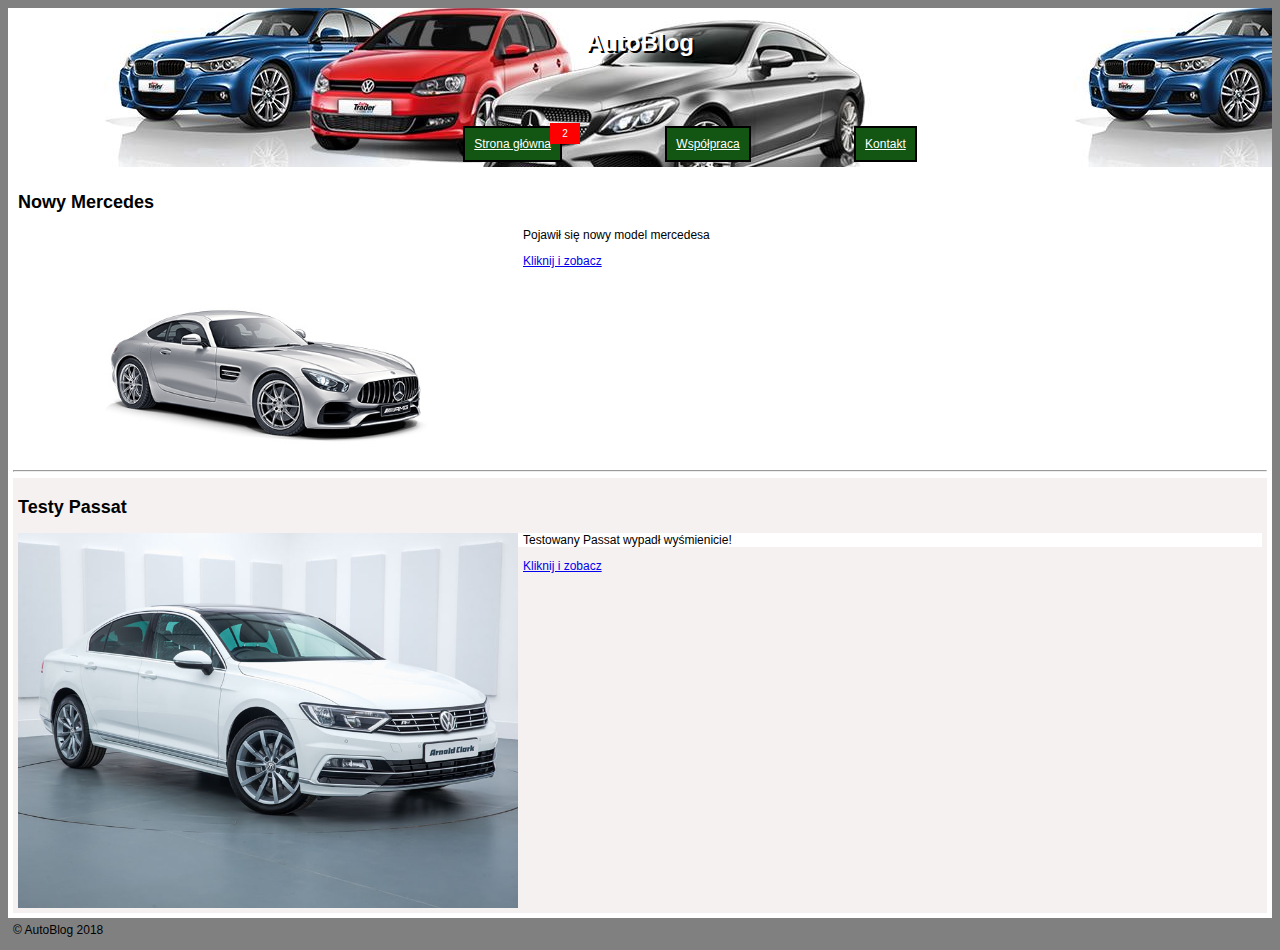
<file: index.html>
<!DOCTYPE html>
<html lang="pl">
	<head>
		<meta charset="utf-8">
		<title>AutoBlog.pl</title>
		<meta name="viewport" content="width=device-width, initial-scale=1">
		<link rel="stylesheet" href="style.css" type="text/css">

		<style> 
	@media only screen and (max-width: 800px) {
		main section p img {
			width: 100%;
			margin: 0;
		}
	}	
		.article {
			display: inline-block;
		}
		.article .counter {
			position: absolute;
			padding: 5px;
			background-color: red;
			left: 100%;
			top: 0;
			width: 20px;
			margin-left: -10px;
			font-size: 10px;
			margin-top: -5px;
		}
		</style>
	</head>
<body>
		
		<header style="background-color: #d6ea19;;">
			<h1 class="top-headline"> AutoBlog</h1>
			<nav>
				<a class="article" href="index.html">Strona główna
					<div class="counter">
						2
					</div>
				</a>
				<a href="wspolpraca.html">Współpraca</a>
				<a href="kontakt.html">Kontakt</a>
			</nav>	
		</header>
	

		<main class="background-white">
			<section>
				<h2>Nowy Mercedes</h2>
				<p class="background-white">
					<img src="images/merc.jpg" alt="Mercedes Benz 3.0">
					Pojawił się nowy model mercedesa

				</p>
				<a href="nowy_mercedes.html">Kliknij i zobacz</a>
			</section>
			<hr>


			<section class="grey-section">
				<h2> Testy Passat </h2>
				<p class="background-white">
				<img src="images/passjpg.jpg" alt="Nowy Passat">
				Testowany Passat wypadł wyśmienicie!
			</p>

				<a href="passat.html">Kliknij i zobacz</a>
			</section>
		</main>

		<footer style="padding: 5px;">
			&copy; AutoBlog 2018

		</footer>
	</body>

</html>
</file>
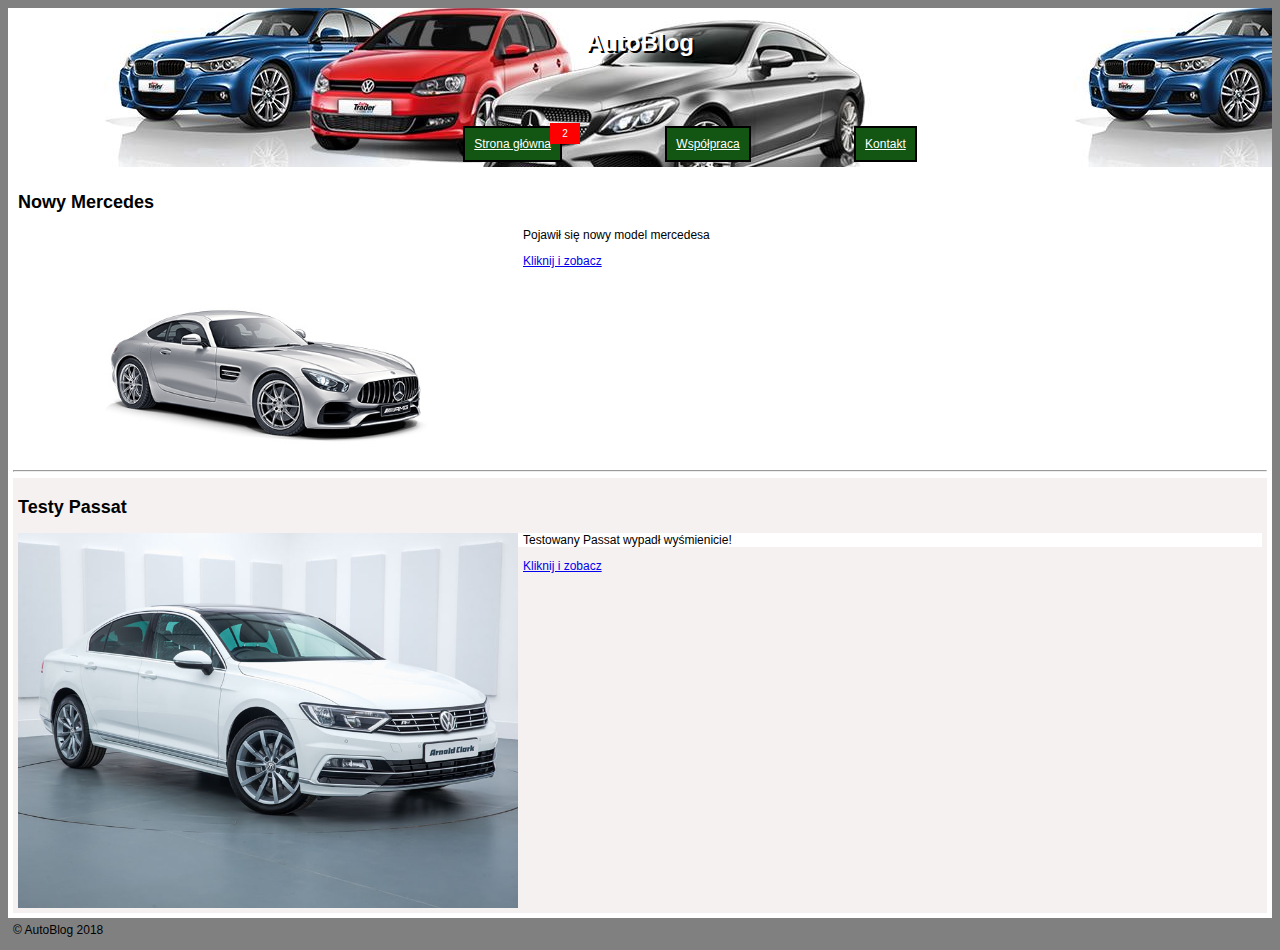
<file: Autoblog-master/index.html>
<!DOCTYPE html>
<html lang="pl">
	<head>
		<meta charset="utf-8">
		<title>AutoBlog.pl</title>
		<meta name="viewport" content="width=device-width, initial-scale=1">
		<link rel="stylesheet" href="style.css" type="text/css">

		<style> 
	@media only screen and (max-width: 800px) {
		main section p img {
			width: 100%;
			margin: 0;
		}
	}	
		.article {
			display: inline-block;
		}
		.article .counter {
			position: absolute;
			padding: 5px;
			background-color: red;
			left: 100%;
			top: 0;
			width: 20px;
			margin-left: -10px;
			font-size: 10px;
			margin-top: -5px;
		}
		</style>
	</head>
<body>
		
		<header style="background-color: #d6ea19;;">
			<h1 class="top-headline"> AutoBlog</h1>
			<nav>
				<a class="article" href="index.html">Strona główna
					<div class="counter">
						2
					</div>
				</a>
				<a href="wspolpraca.html">Współpraca</a>
				<a href="Kontakt.html">Kontakt</a>
			</nav>	
		</header>
	

		<main class="background-white">
			<section>
				<h2>Nowy Mercedes</h2>
				<p class="background-white">
					<img src="images/merc.jpg" alt="Mercedes Benz 3.0">
					Pojawił się nowy model mercedesa

				</p>
				<a href="nowy_mercedes.html">Kliknij i zobacz</a>
			</section>
			<hr>


			<section class="grey-section">
				<h2> Testy Passat </h2>
				<p class="background-white">
				<img src="images/passjpg.jpg" alt="Nowy Passat">
				Testowany Passat wypadł wyśmienicie!
			</p>

				<a href="passat.html">Kliknij i zobacz</a>
			</section>
		</main>

		<footer style="padding: 5px;">
			&copy; AutoBlog 2018

		</footer>
	</body>

</html>
</file>
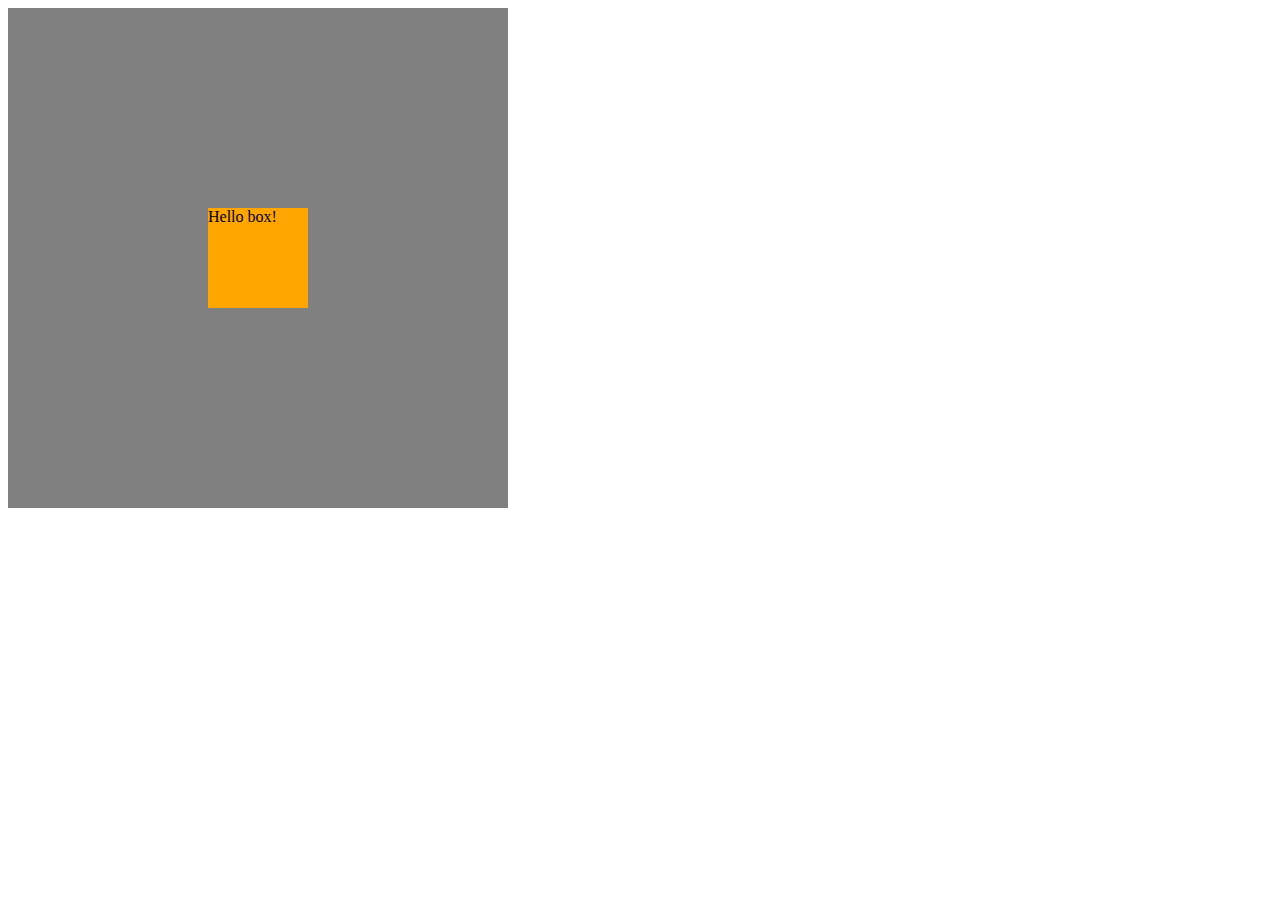
<file: center.html>
<!DOCTYPE html>

<html lang="pl">

<head>

    <meta charset="UTF-8">

    <title>Center</title>

    <style>

    .wrapper {
    	width: 500px;
    	height: 500px;
    	display: flex;
    	align-items: center; /*y*/
    	justify-content: center; /*x*/
    }
    .wrapper .box {
    	width: 100px;
    	height: 100px;
    }
    .grey {
    	background: grey;
    }

    .orange {
    	background: orange;
    }

    </style>

</head>
<body>

	<div class="wrapper grey">
		<div class="box orange">
		Hello box!
		</div>
	</div>


</body>
</html>
</file>
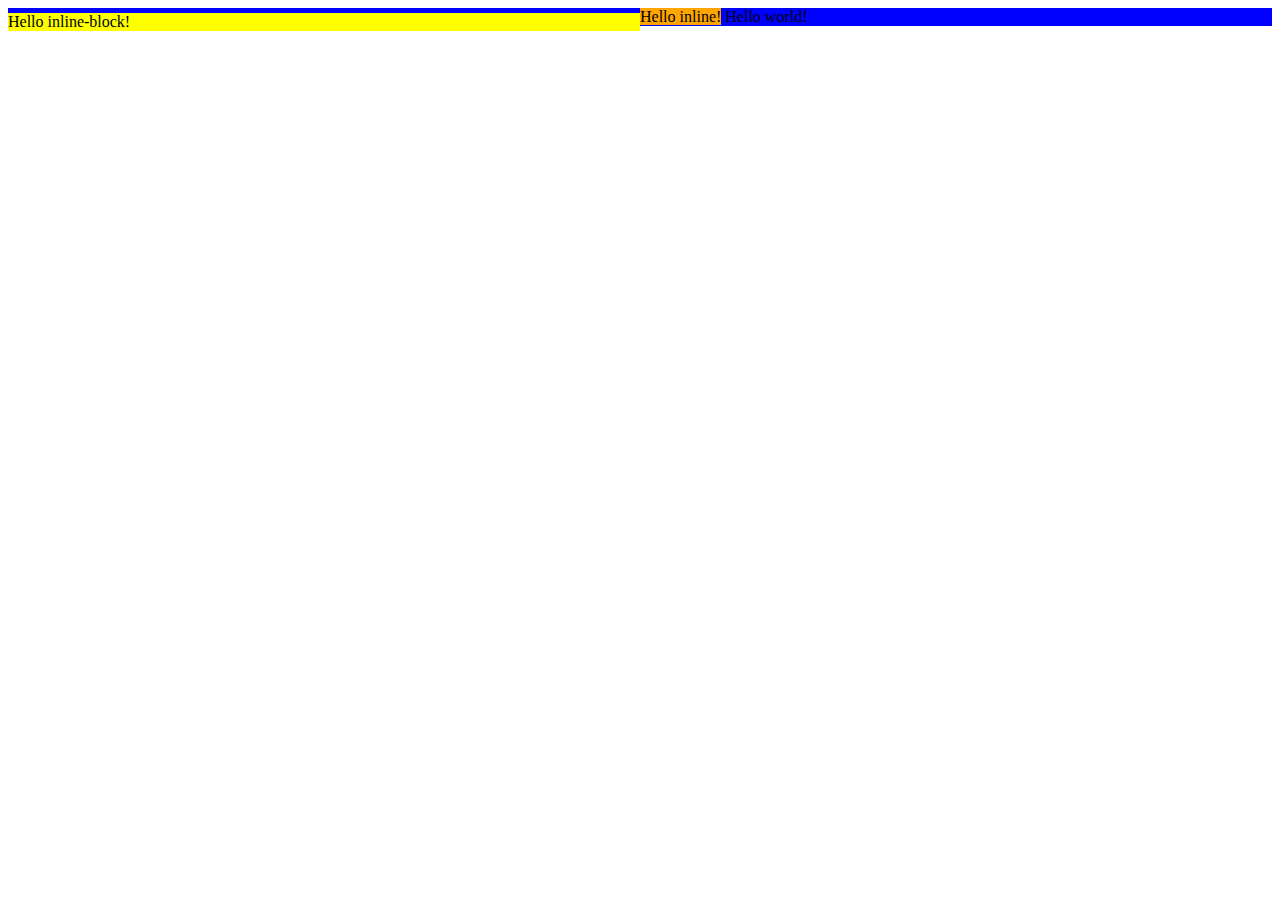
<file: displays.html>
<!DOCTYPE html>

<html lang="pl">

<head>

    <meta charset="UTF-8">

    <title>Document</title>



    <style>

        /* * {

            box-sizing: border-box;

        } */



        .displays-wrapper {

            position: relative;

            background: blue;

        }



        .displays-wrapper div {

            background: yellow;

        }



        /* 100% szerokości */

        .display-block {

            display: block;

        }



        .display-inline-block {

            display: inline-block;

            width: 50%;

            float: left;

        }



        .display-inline {

            display: inline;

        }



        .border {

            border: 5px dotted green;

        }



        .display-none {

            display: none;

        }



        .orange {

            background: orange !important;

        }



        .margin-top {

            margin-top: 5px;

        }

    </style>

</head>

<body>



    <!-- <div class="displays-wrapper">

        <div class="display-inline-block border">

            Hello inline!

        </div>

        <div class="display-inline-block orange">

            Hello inline #2!

        </div>

    </div>



    <div class="displays-wrapper">

        <div class="display-none">

            Hello none!

        </div>

    </div> -->



    <div class="displays-wrapper">

        <div class="display-inline-block margin-top yellow">Hello inline-block!</div>

        <div class="display-inline margin-top orange">Hello inline!</div>

        <span>Hello world!</span>

    </div>



</body>

</html>
</file>
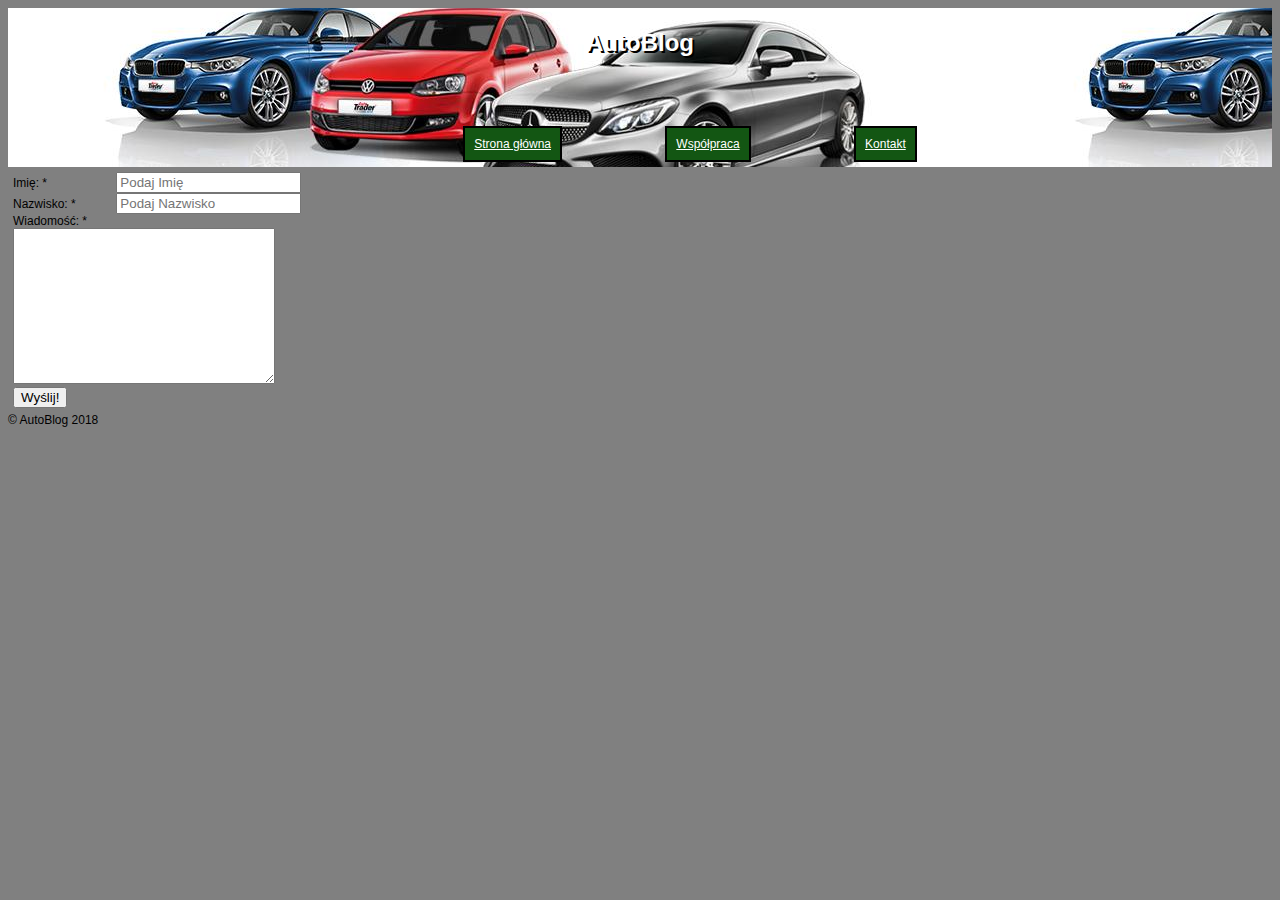
<file: kontakt.html>
<!DOCTYPE html>
<html lang="pl">
	<head>
		<meta charset="utf-8">
		<meta name="viewport" content="width=device-width, initial-scale=1.0">
		<link rel="stylesheet" href="style.css" type="text/css">
		<title>Kontakt</title>
		<style >
			
			form label {
				width: 100px;
				display: inline-block;
			}

			form div {
				margin-bottom: 5px:;
			}

		</style>
	</head>
	<body>

		<header style="background-color: #d6ea19;;">
			<h1 class="top-headline"> AutoBlog</h1>
			<nav>
				<a class="article" href="index.html">Strona główna
				</a>
				<a href="wspolpraca.html">Współpraca</a>
				<a href="Kontakt.html">Kontakt</a>
			</nav>	
		</header>

		<main>
			<form>
				<div>

				<label for="first-name">Imię: *</label>
				<input type="text" name="Imię" placeholder="Podaj Imię" id="first-name" required>
				</div>

				<div>
				<label for="last-name">Nazwisko: *</label>
				<input type="text" name="Nazwisko" placeholder="Podaj Nazwisko" id="last-name" required>
				</div>

				<div> 
				<label for="message">Wiadomość: *</label> <br>
				<textarea name="Wiadomość" id="message" cols="30", rows="10" required></textarea>
				</div>

				<div>
					<button type="submit">Wyślij!</button>
				</div>

			</form>

		</main>


		<footer>
			&copy AutoBlog 2018
		</footer>


		
	</body>
	</html>
</file>
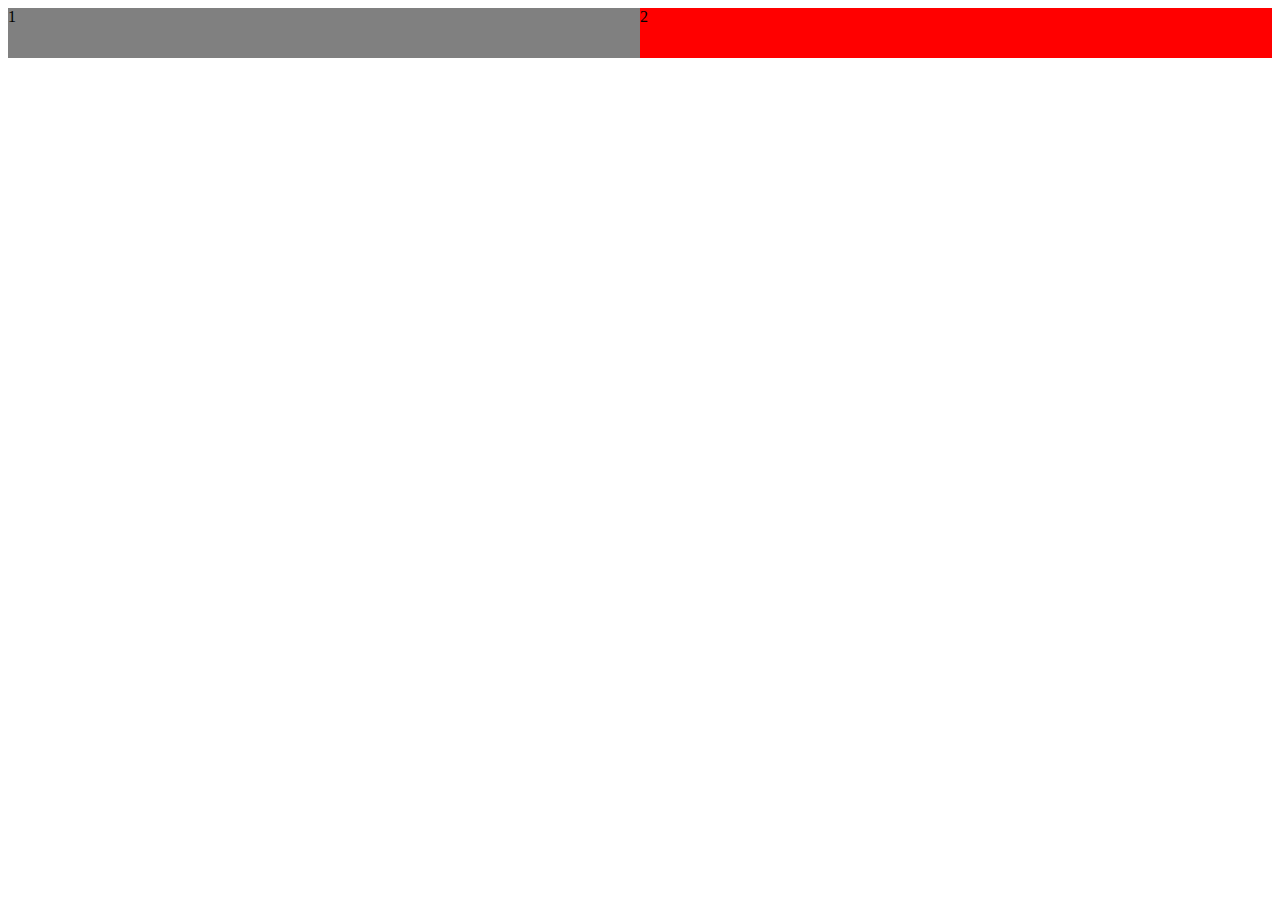
<file: media_query.html>
<!DOCTYPE html>
<html lang="pl">
	<head>
		<meta charset="utf-8">
		<meta name="viewport" content="width=device-width, initial-scale=1">
		<title>Progresywnosc</title>
	<style>


		.box {
			background-color: green;
			height: 100px;
		}

		@media only screen and (max-width: 1024px) {
			.box {
				background-color: pink;
			}
		}
		@media only screen and (max-width: 640px) {
			.box {
				background-color: grey;
			}
		}
		@media only screen and (max-width: 320px) {
			.box {
				background-color: red;
			}

		}
		.child {
			float: left;
			width: 50%;
			height: 50px;
		}
		.pink {
			background-color: pink;

		}
		.grey {
			background-color: grey;
		}
		.red {
			background-color: red;
		}
		@media only screen and (max-width: 1024px) {
			.child {
				width: 100%;
			}
		}


	</style>

	<body> 

		<div class="parrent">
			<div class="child grey">1</div>
			<div class="child red">2</div>
			</div>

		</div>

	</body>
</head>
</file>
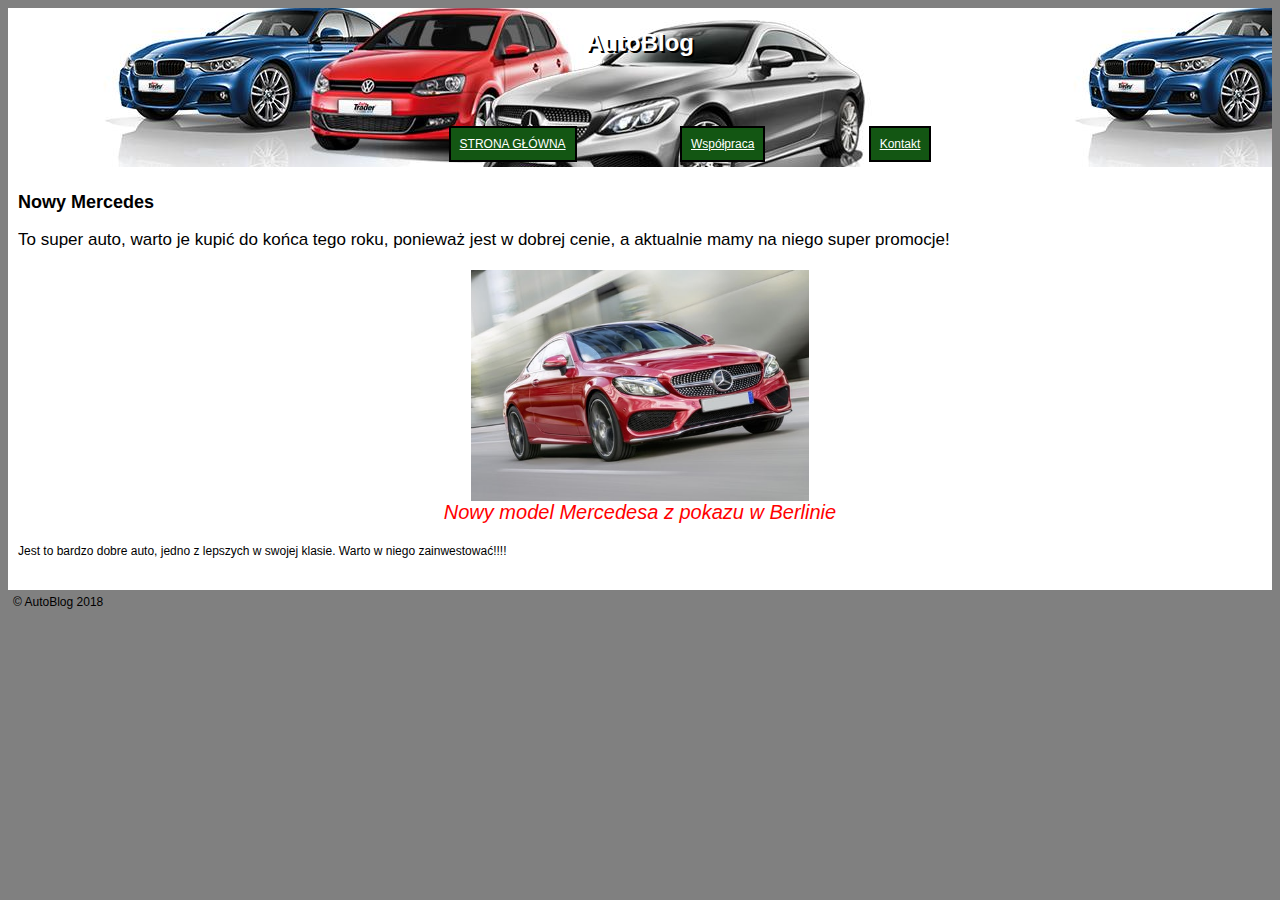
<file: nowy_mercedes.html>
<!DOCTYPE html>
<html lang="pl">
	<head>
		<meta charset="utf-8">
		<title>AutoBlog.pl</title>
		<link rel="stylesheet" href="style.css" type="text/css">
		<link rel="stylesheet" href="article.css" type="text/css">
	</head>
	<body>
		<header style="background-color: #d6ea19;;">
			<h1>AutoBlog</h1>
			<nav>
				<a class="main-link" href="index.html"">Strona główna</a>
				<a href="wspolpraca.html">Współpraca</a>
				<a href="Kontakt.html">Kontakt</a>
			</nav>	
		</header>

		<main class="background-white">
			<section>
				<h2>Nowy Mercedes</h2>
				<article>
					<p class="intro">
						To super auto, warto je kupić do końca tego roku, ponieważ jest w dobrej cenie, a aktualnie mamy na niego super promocje! 
					</p>
					<figure>
						<img src="images/merc3.jpg" alt="Nowy  Mercedes">
						Nowy model Mercedesa z pokazu w Berlinie
					</figure>
					<!--<img src="images/merc3.jpg" alt="Nowy  Mercedes">
					<div class="image-description">
						<i>Nowy model Mercedesa z pokazu w Berlinie</i>
					</div>
				-->
					<p>
						Jest to bardzo dobre auto, jedno z lepszych w swojej klasie. Warto w niego zainwestować!!!!
					</p>
				</article>
			<section>
		</main>

		<footer style="padding: 5px;">
			&copy; AutoBlog 2018
		<footer>
	<body>
				
		
</html>
</file>
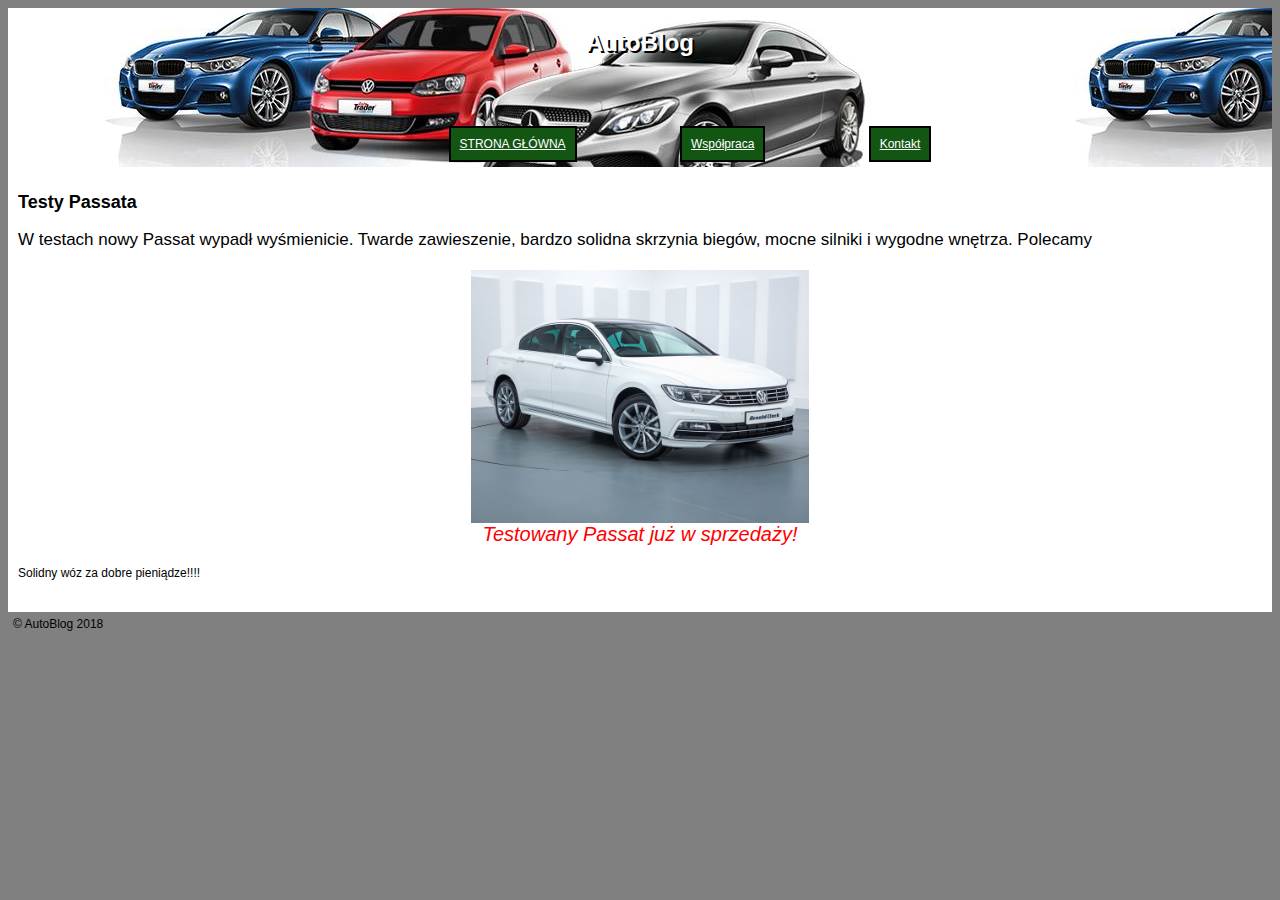
<file: passat.html>
<!DOCTYPE html>
<html lang="pl">
	<head>
		<meta charset="utf-8">
		<title>AutoBlog.pl</title>
		<link rel="stylesheet" href="style.css" type="text/css">
		<link rel="stylesheet" href="article.css" type="text/css">
	</head>
	<body>
		<header style="background-color: #d6ea19;;">
			<h1>AutoBlog</h1>
			<nav>
				<a class="main-link" href="index.html"">Strona główna</a>
				<a href="wspolpraca.html">Współpraca</a>
				<a href="Kontakt.html">Kontakt</a>
			</nav>	
		</header>

		<main class="background-white">
			<section>
				<h2>Testy Passata</h2>
				<article>
					<p class="intro">
						W testach nowy Passat wypadł wyśmienicie. Twarde zawieszenie, bardzo solidna skrzynia biegów, mocne silniki i wygodne wnętrza. Polecamy 
					</p>
					<figure>
						<img src="images/passjpg.jpg" alt="Test Passata">
						Testowany Passat już w sprzedaży!
					</figure>
					<!--<img src="images/merc3.jpg" alt="Nowy  Mercedes">
					<div class="image-description">
						<i>Nowy model Mercedesa z pokazu w Berlinie</i>
					</div>
				-->
					<p>
						Solidny wóz za dobre pieniądze!!!!
					</p>
				</article>
			<section>
		</main>

		<footer style="padding: 5px;">
			&copy; AutoBlog 2018
		<footer>
	<body>
				
		
</html>
</file>
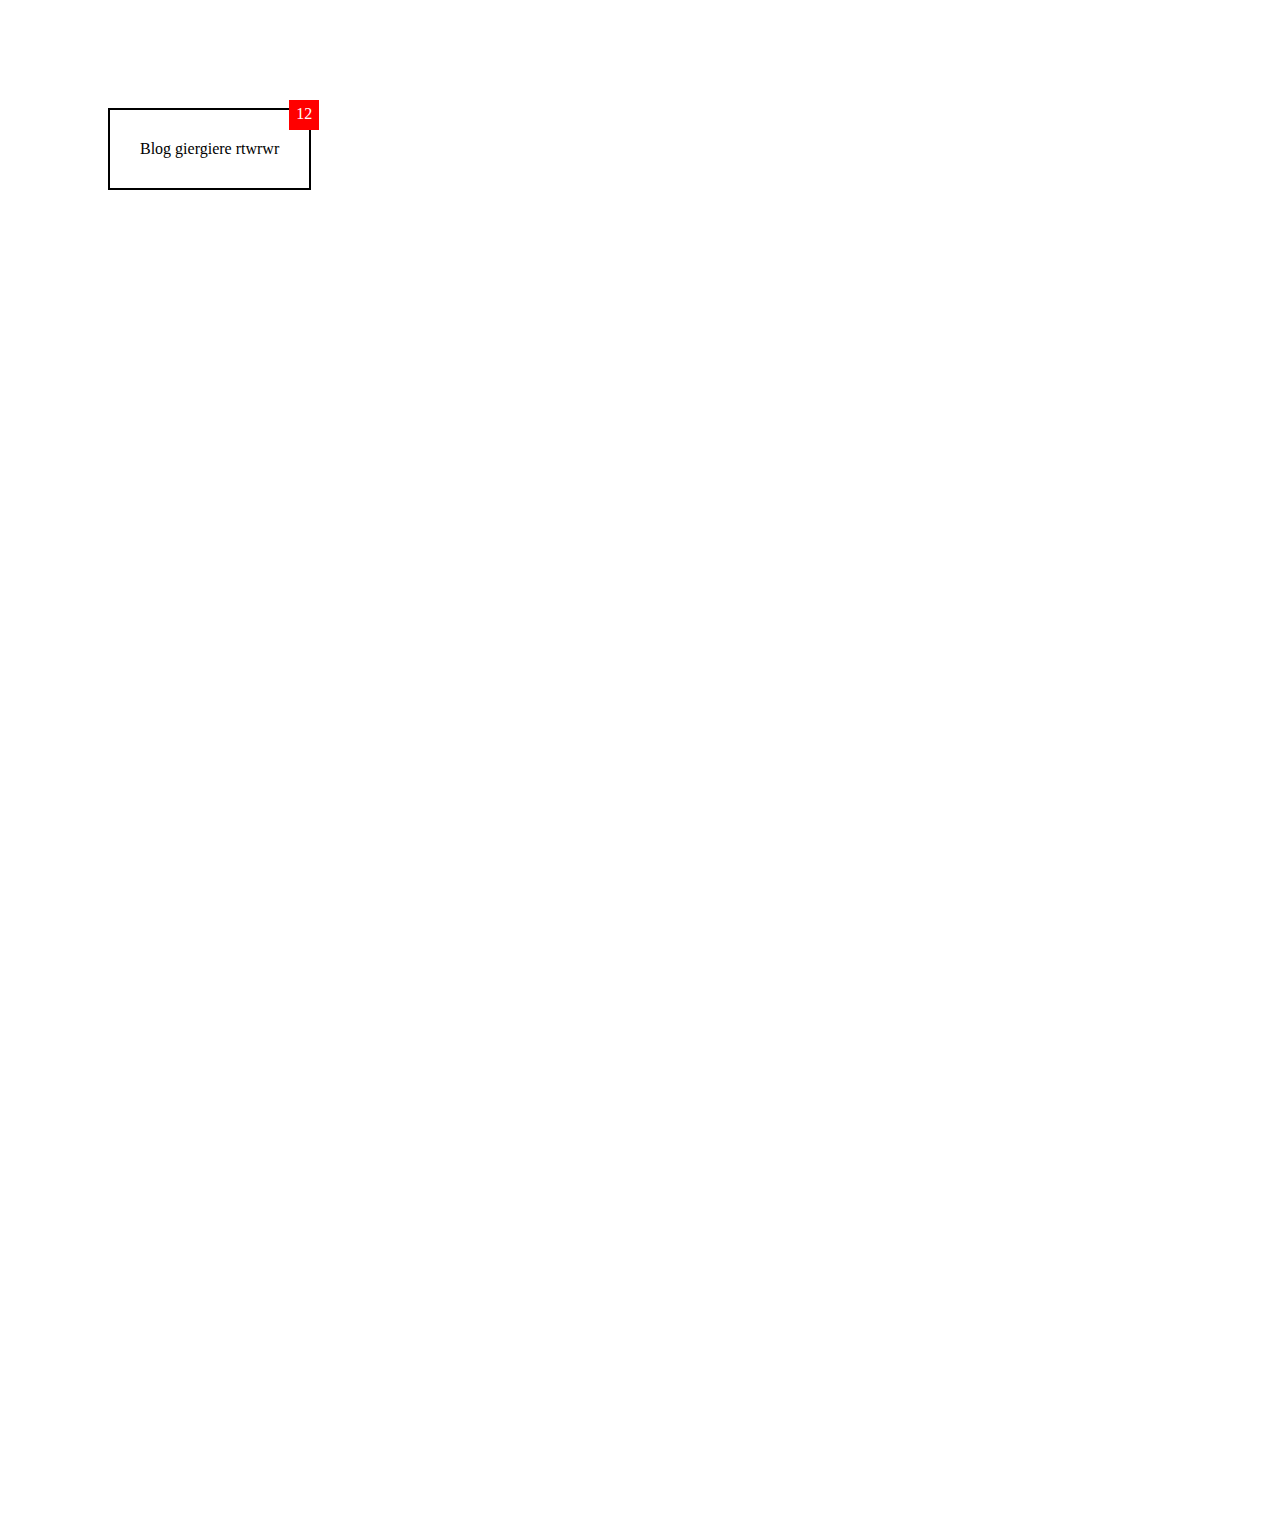
<file: position.html>
<!DOCTYPE html>
<html lang="pl">
	<head>
		<meta charset="utf-8">
		<title>Position test</title>
	<style>

	body {

	height: 1500px;

}



.wrapper {

	position: relative;
	display: inline-block;


	border: 2px solid black;

	text-align: center;

	padding: 30px;

	margin-top: 100px;

	margin-left: 100px;

}



.wrapper .box {

	width: 20px;

	height: 20px;

	background: red;

	padding: 5px;

	color: white;

	margin-top: 0;

	margin-left: 0;

	position: absolute;

	top: 0;

	/*

	left: 100%;

	margin-left: -10px;

	margin-top: -10px;

	*/

	right: 0;

	margin-right: -10px;

	margin-top: -10px;

}

		</style>
</head>
<body>

	<div class="wrapper">
		Blog giergiere rtwrwr
		<div class="box">
			12
		</div>
	</div>

</body>
<html>
</file>
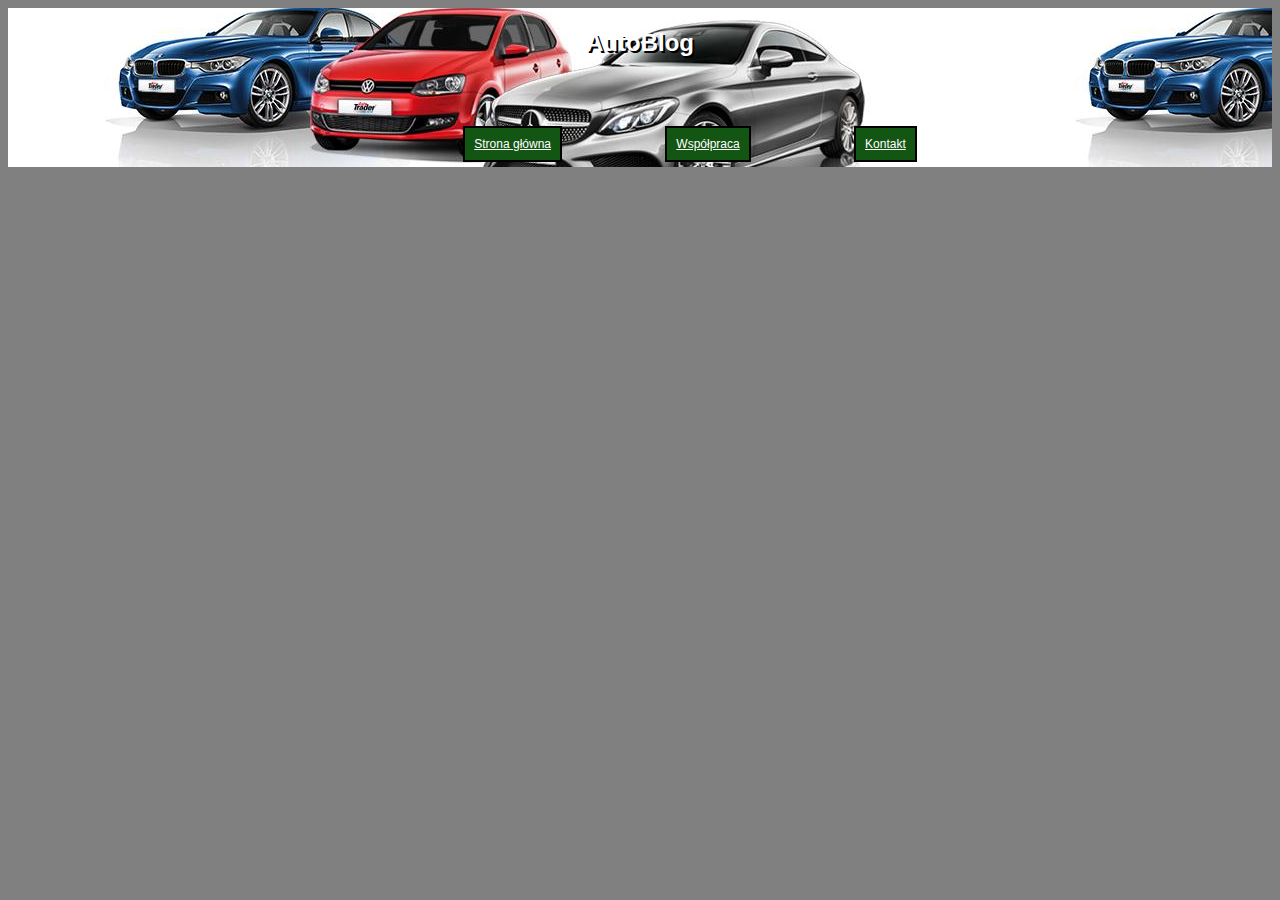
<file: wspolpraca.html>
<!DOCTYPE html>
<html lang="pl">
	<head>
		<meta charset="utf-8">
		<meta name="viewport" content="width=device-width, initial-scale=1.0">
		<link rel="stylesheet" href="style.css" type="text/css">
		<title>Współpraca</title>
		<style >
			
			form label {
				width: 100px;
				display: inline-block;
			}

			form div {
				margin-bottom: 5px:;
			}

		</style>
	</head>
	<body>

		<header style="background-color: #d6ea19;;">
			<h1 class="top-headline"> AutoBlog</h1>
			<nav>
				<a class="article" href="index.html">Strona główna
				</a>
				<a href="wspolpraca.html">Współpraca</a>
				<a href="Kontakt.html">Kontakt</a>
			</nav>	
		</header>
</file>
<file: style.css>
body {
		font-family: Arial;
		font-size: 12px;
		background: grey;
	}
	header {
		background-color: #84cb00;
		background-image: url('images/cars.jpg');
		padding: 5px;
		text-align: center;
		background-position-y: -60px;

	}
	header h1{
		color: #fff;
		text-shadow: 2px 2px #000;
	}

	header nav a {	

		background: rgb(19, 86, 19);
		color: white;



		position: relative;
		display: inline-block;


		border: 2px solid black;

		text-align: center;

		padding: 9px;
		margin-top: 53px;

		margin-left: 100px;


	}



	main {
		padding: 5px;
	}

	header nav a:hover {
		background: rgb(8, 255, 8);
	}
	main section {
		overflow: hidden;
		padding: 5px;
	}

	main section a:hover {
		font-weight: bold;
	}

	.background-white {
		background: white;
	}

	.background-green {
		background: green;
	}

	.background-aqua {
		background: aqua;
	}
	.main-link {
		text-transform: uppercase;
	}

	main section.grey-section {
		background: #f5f1f1;
	}

	main section p img {
		width: 500px;
		float: left;
		margin-right: 5px;
	}
</file>
<file: Autoblog-master/style.css>
body {
		font-family: Arial;
		font-size: 12px;
		background: grey;
	}
	header {
		background-color: #84cb00;
		background-image: url('images/cars.jpg');
		padding: 5px;
		text-align: center;
		background-position-y: -60px;

	}
	header h1{
		color: #fff;
		text-shadow: 2px 2px #000;
	}

	header nav a {	

		background: rgb(19, 86, 19);
		color: white;



		position: relative;
		display: inline-block;


		border: 2px solid black;

		text-align: center;

		padding: 9px;
		margin-top: 53px;

		margin-left: 100px;


	}



	main {
		padding: 5px;
	}

	header nav a:hover {
		background: rgb(8, 255, 8);
	}
	main section {
		overflow: hidden;
		padding: 5px;
	}

	main section a:hover {
		font-weight: bold;
	}

	.background-white {
		background: white;
	}

	.background-green {
		background: green;
	}

	.background-aqua {
		background: aqua;
	}
	.main-link {
		text-transform: uppercase;
	}

	main section.grey-section {
		background: #f5f1f1;
	}

	main section p img {
		width: 500px;
		float: left;
		margin-right: 5px;
	}
</file>
<file: article.css>
p.intro {
	font-size: 17px;
}

/*main section article img {
	width: 29%;
	display: block;
	margin: auto;
}

main section .image-description {
	text-align: center;
	color: red;
	font-size: 20px;
}
*/

main section article figure img {
	width: 29%;
	display: block;
	margin: auto;
}

main section article figure {
	text-align: center;
	color: red;
	font-size: 20px;
	font-style: italic;
}
</file>
